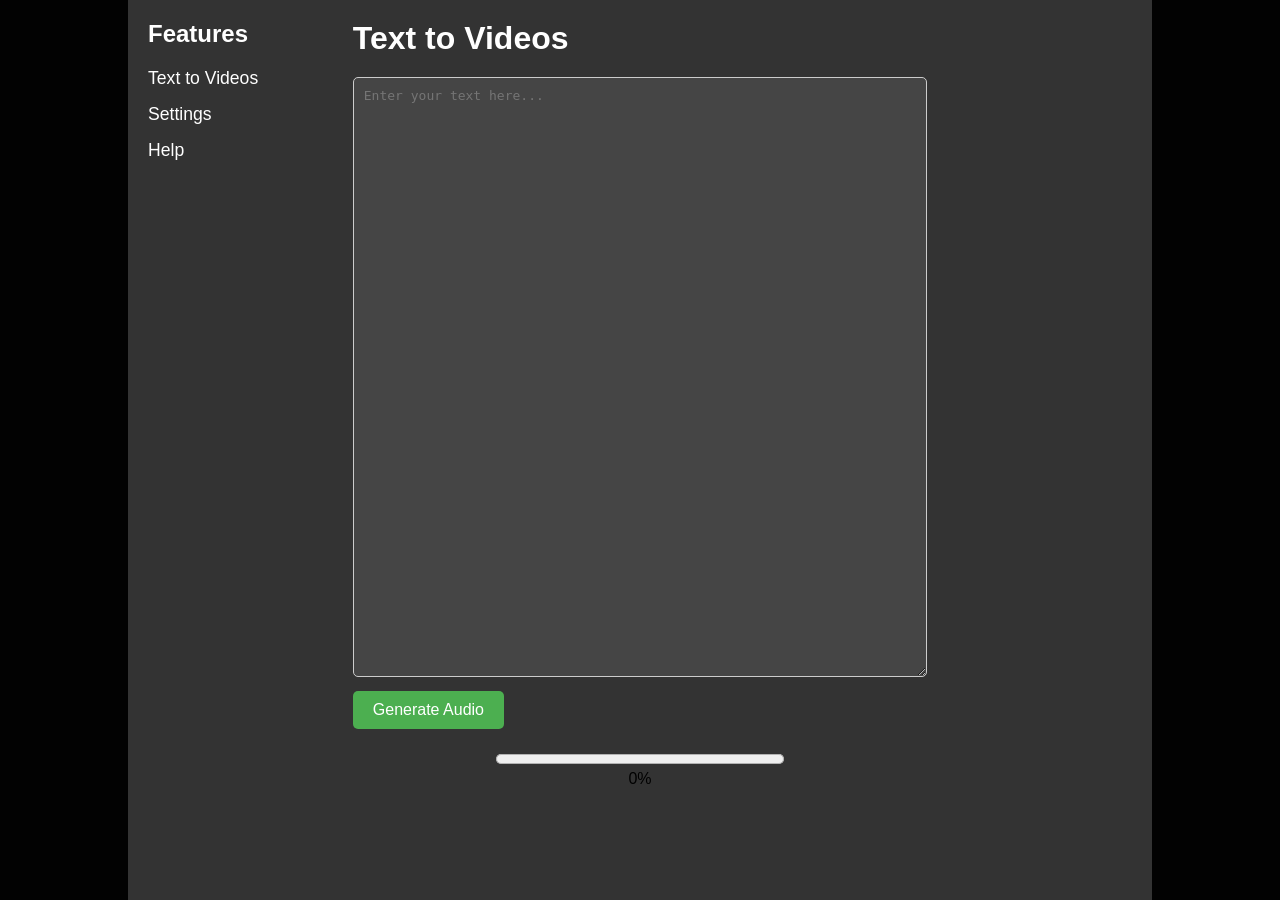
<file: templates/index.html>
<!DOCTYPE html>
<html lang="en">
<head>
    <meta charset="UTF-8">
    <meta name="viewport" content="width=device-width, initial-scale=1.0">
    <title>Text to Videos</title>
    <link rel="stylesheet" href="/static/styles.css">
</head>
<body>
    <div class="container">
        <!-- Phần Chức Năng Bên Trái -->
        <div class="sidebar">
            <h2>Features</h2>
            <ul>
                <li><a href="#text-to-speech">Text to Videos</a></li>
                <li><a href="#settings">Settings</a></li>
                <li><a href="#help">Help</a></li>
            </ul>
        </div>
        <div class="main-content">
            <h1>Text to Videos</h1>
            <form id="textForm">
                <textarea id="textInput"  placeholder="Enter your text here..."></textarea>
            <br>
                <button type="submit">Generate Audio</button>
            </form>
            <div class="progress-container">
                <progress id="progressBar" value="0" max="100"></progress>
                <span id="progressPercent">0%</span>
            </div>
        </div>
        <div id="dynamic-content">

        </div>

    </div>
    
    <!-- <script src="https://cdn.socket.io/4.0.0/socket.io.min.js"></script> -->
    <script src="https://cdn.socket.io/4.0.0/socket.io.min.js"></script>

    <script>
        
        


        document.querySelector('a[href="#help"]').addEventListener('click', function(event) {
            event.preventDefault(); 
            fetch('./templates/my_project.html')
                .then(response => {
                    if (!response.ok) {
                        throw new Error('Failed to load HTML file');
                    }
                    return response.text();
                })
                .then(html => {
                    document.getElementById('dynamic-content').innerHTML = html; // Chèn nội dung vào div
                })
                .catch(error => {
                    console.error('Error loading HTML:', error);
                });
        });

        const socket = io.connect('http://127.0.0.1:5000');

        socket.on('connect', () => {
            console.log('Connected to server via socket.io 222');
        });


        socket.on('progress', (data) => {
            console.log('Progress:', data.progress);
            const progressBar = document.getElementById("progressBar");
            const progressPercent = document.getElementById("progressPercent");
            progressBar.value = data.progress;
            progressPercent.textContent = `${data.progress}%`;
        });


        document.getElementById("textForm").addEventListener("submit", function(event) {
            event.preventDefault();
            const text = document.getElementById("textInput").value;
            fetch('/text-to-speech', {
                method: 'POST',
                headers: {
                    'Content-Type': 'application/json'
                },
                body: JSON.stringify({ text: text })
            })
            .then(response => response.json())
            .then(data => {
                // const audioPlayer = document.getElementById("audioPlayer");
                // audioPlayer.src = data.url;
                // audioPlayer.style.display = "block";
                // audioPlayer.play();
                // const videoPlayer = document.getElementById("videoPlayer");
                // videoPlayer.src = data.url;
                // videoPlayer.style.display = "block";
                // videoPlayer.style.objectFit = "contain";
                // videoPlayer.style.width = "40%";
                // videoPlayer.style.height = "40%";
                // videoPlayer.play();
                console.log(data.url);
            })
            .catch(error => {
                console.error('Error:', error);
            });
        });


        // fetch('/files')
        // .then(response => response.json())
        // .then(files => {
        //     const fileList = document.getElementById('fileList');
        //     files.forEach(file => {
        //         const listItem = document.createElement('li');
        //         const fileLink = document.createElement('a');
        //         fileLink.href = '/static/project_videos/${file}'; 
        //         fileLink.textContent = file; 
        //         listItem.appendChild(fileLink);
        //         fileList.appendChild(listItem);
        //     });
        // })
        // .catch(error => {
        //     console.error('Error fetching files:', error);
        // });


    </script>
</body>
</html>
</file>
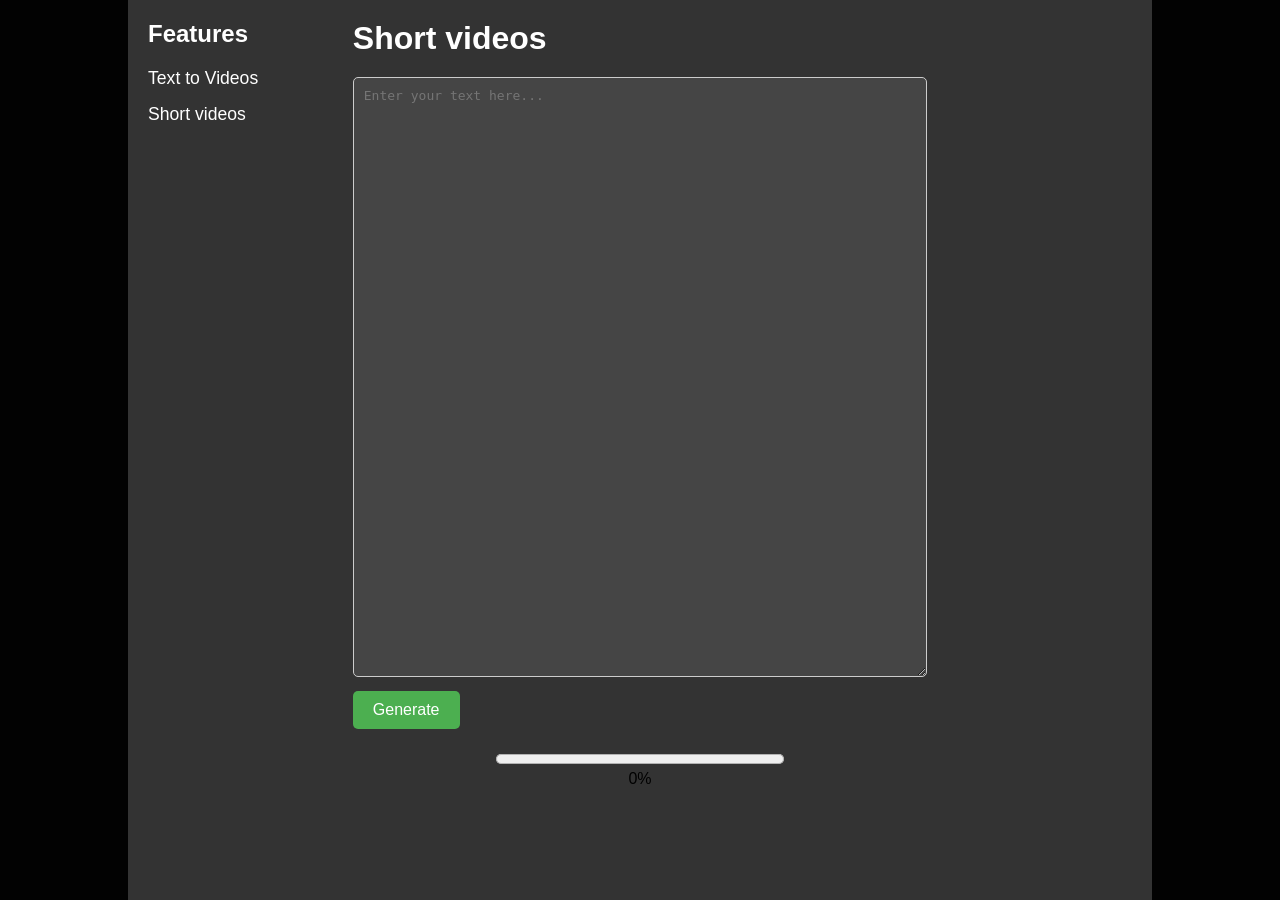
<file: templates/short-videos.html>
<!DOCTYPE html>
<html lang="en">
<head>
    <meta charset="UTF-8">
    <meta name="viewport" content="width=device-width, initial-scale=1.0">
    <title>Short videos</title>
    <link rel="stylesheet" href="/static/styles.css">
</head>
<body>
    <div class="container">
        <!-- Phần Chức Năng Bên Trái -->
        <div class="sidebar">
            <h2>Features</h2>
            <ul>
                <li><a href="/text-to-speech">Text to Videos</a></li>
                <li><a href="/short-videos">Short videos</a></li>
            </ul>
        </div>
        <div class="main-content">
            <h1>Short videos</h1>
            <form id="textForm">
                <textarea id="textInput"  placeholder="Enter your text here..."></textarea>
            <br>
                <button type="submit">Generate</button>
            </form>
            <div class="progress-container">
                <progress id="progressBar" value="0" max="100"></progress>
                <span id="progressPercent">0%</span>
            </div>
             <div class="center" id="message">
                <label id="messageLabel"></label>
            </div>
        </div>
        <div id="dynamic-content">
        </div>

    </div>
    <script src="https://cdn.socket.io/4.0.0/socket.io.min.js"></script>
    <script>
        
        


        document.querySelector('a[href="#help"]').addEventListener('click', function(event) {
            event.preventDefault(); 
            fetch('./templates/my_project.html')
                .then(response => {
                    if (!response.ok) {
                        throw new Error('Failed to load HTML file');
                    }
                    return response.text();
                })
                .then(html => {
                    document.getElementById('dynamic-content').innerHTML = html; 
                })
                .catch(error => {
                    console.error('Error loading HTML:', error);
                });
        });

        const socket = io.connect('http://127.0.0.1:5000');

        socket.on('connect', () => {
            console.log('Connected to server via socket.io 222');
        });


        socket.on('progress', (data) => {
            console.log('Progress:', data.progress);
            const progressBar = document.getElementById("progressBar");
            const progressPercent = document.getElementById("progressPercent");
            progressBar.value = data.progress;
            progressPercent.textContent = `${data.progress}%`;
        });


        document.getElementById("textForm").addEventListener("submit", function(event) {
            event.preventDefault();
            const text = document.getElementById("textInput").value;
            document.getElementById("messageLabel").textContent = 'processing...';
            console.log('Data:',1);
            fetch('/text-to-speech', {
                method: 'POST',
                headers: {
                    'Content-Type': 'application/json'
                },
                body: JSON.stringify({ text: text })
            })
            .then(response => response.json())
            .then(data => {
                document.getElementById("messageLabel").textContent = data.message;
                console.log('Data:',2);
            })
            .catch(error => {
                console.error('Error:', error);
            });
        });


    </script>
</body>
</html>
</file>
<file: static/styles.css>
* {
    margin: 0;
    padding: 0;
    box-sizing: border-box;
}

body {
    font-family: Arial, sans-serif;
    display: flex;
    justify-content: center;
    background-color: #020202;
}

.container {
    display: flex;
    width: 80%;
    min-height: 100vh;
    background: #333;
}

.sidebar {
    width: 20%;
    background-color: #333;
    color: white;
    padding: 20px;
    text-align: left;
}

.sidebar h2 {
    margin-bottom: 20px;
}

.sidebar ul {
    list-style-type: none;
}

.sidebar ul li {
    margin: 15px 0;
}

.sidebar ul li a {
    color: white;
    text-decoration: none;
    font-size: 1.1em;
}

.sidebar ul li a:hover {
    text-decoration: underline;
}

.main-content {
    width: 60%;
    padding: 20px;
}

.main-content h1 {
    font-size: 2em;
    margin-bottom: 20px;
    color: white;
}

textarea {
    width: 100%;
    height: 600px;
    padding: 10px;
    font-size: 1em;
    border: 1px solid #ccc;
    border-radius: 5px;
    background-color: #454545;
    color: white;
}

button {
    margin-top: 10px;
    padding: 10px 20px;
    font-size: 1em;
    cursor: pointer;
    background-color: #4CAF50;
    color: white;
    border: none;
    border-radius: 5px;
}

button:hover {
    background-color: #45a049;
}

.audio-player {
    margin-top: 20px;
}

.advertisement {
    width: 20%;
    background-color: #fff;
    padding: 20px;
    margin-left: 20px;
    border-radius: 5px;
    box-shadow: 0 0 10px rgba(0, 0, 0, 0.1);
}

.advertisement h2 {
    margin-bottom: 20px;
    font-size: 1.5em;
}

.advertisement img {
    width: 100%;
    max-width: 150px;
    margin-top: 20px;
    border-radius: 5px;
}


.progress-container {
    width: 50%;
    margin: 20px auto;
    text-align: center;
}
progress {
    width: 100%;
    height: 20px;
}
</file>
